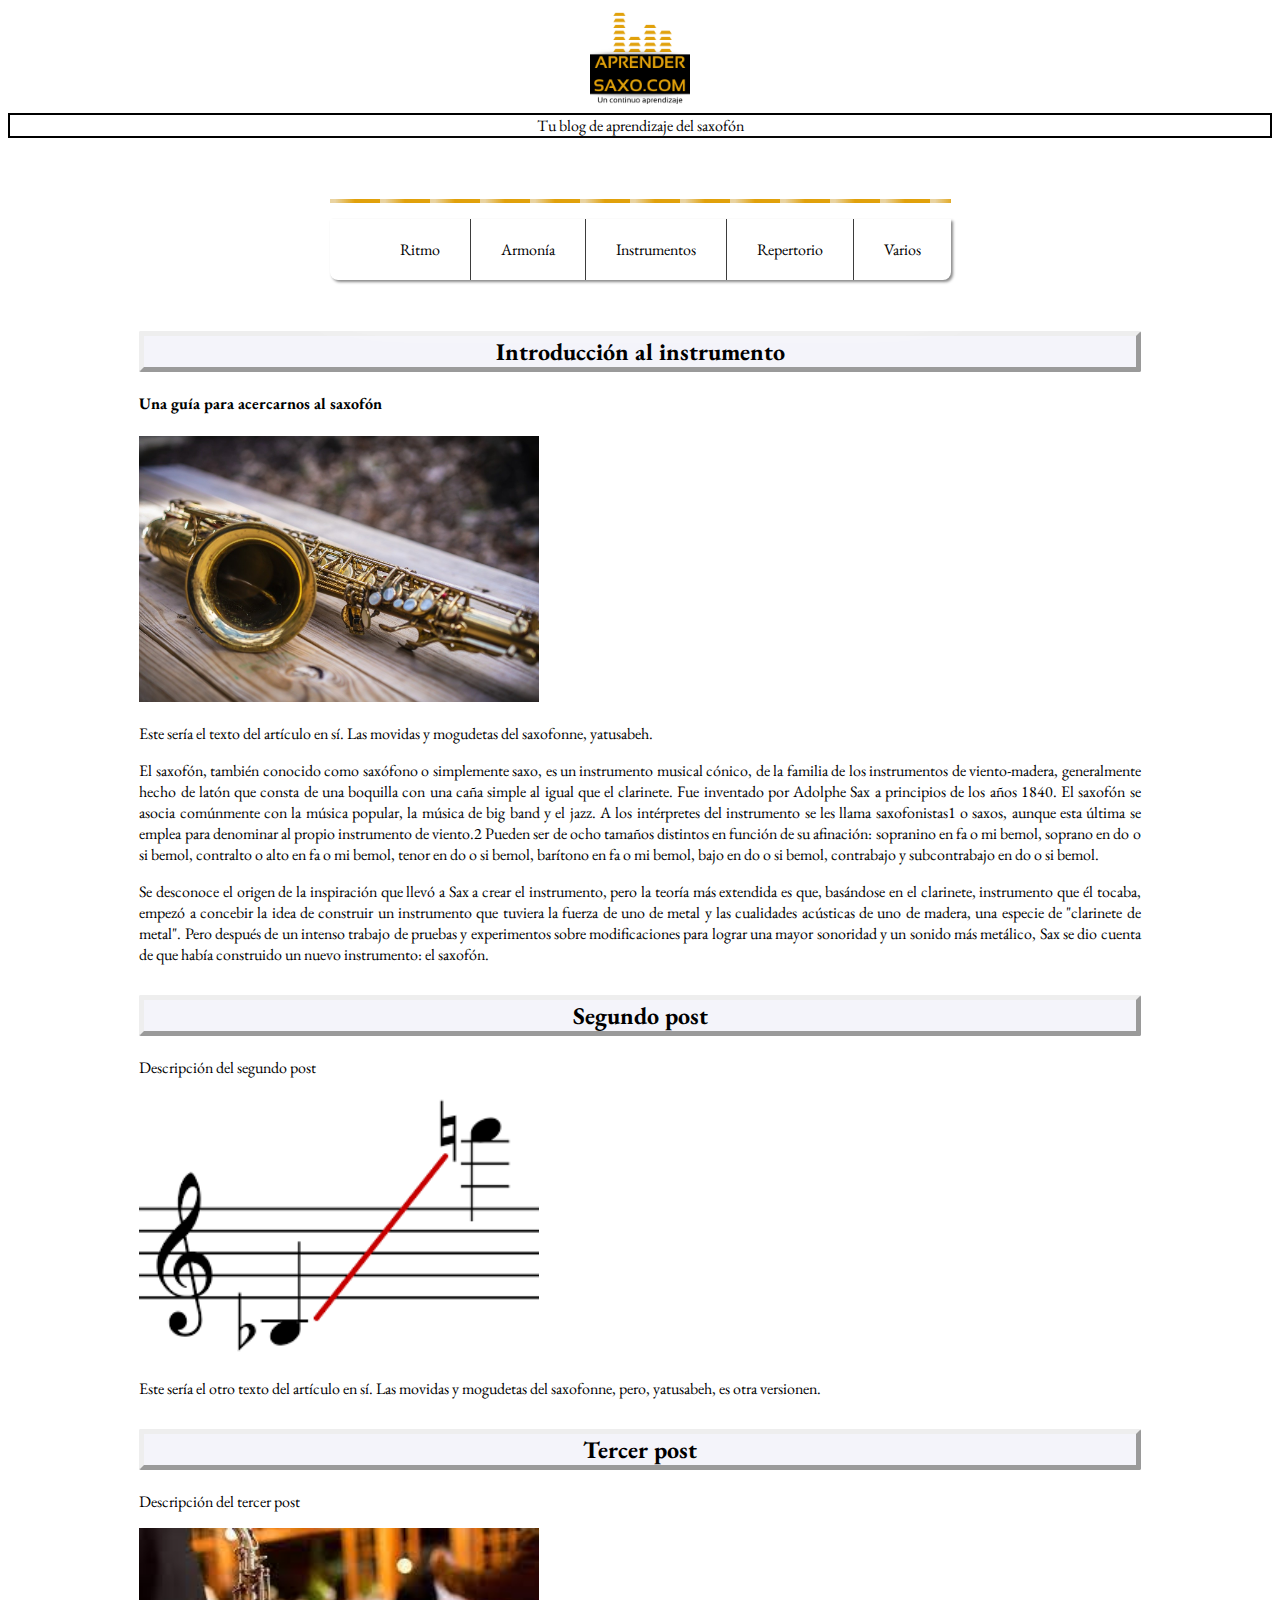
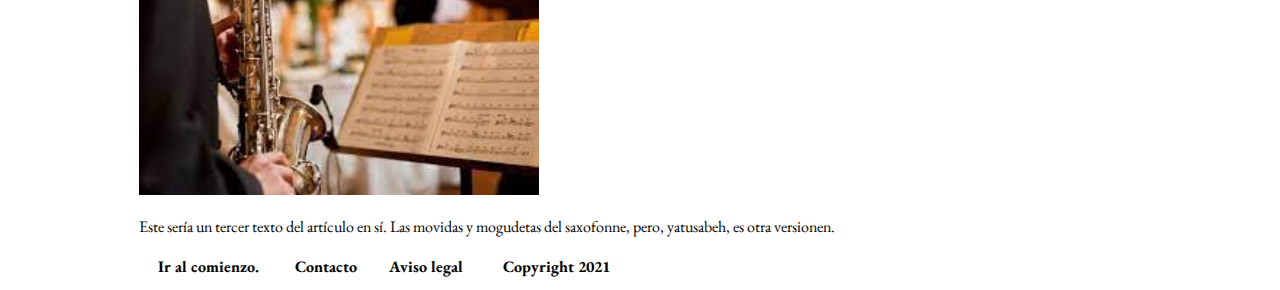
<file: index.html>
<!DOCTYPE html>
<html lang="es">
<head>
    <meta charset="UTF-8">
    <title>Aprender saxo</title>
    <link rel="stylesheet" href="style.css">
    <link rel="preconnect" href="https://fonts.googleapis.com">
<link rel="preconnect" href="https://fonts.gstatic.com" crossorigin>
<link href="https://fonts.googleapis.com/css2?family=EB+Garamond:wght@400;700&family=Montserrat:wght@400;700&family=Roboto&display=swap" rel="stylesheet">
<link href="[data-uri]" rel="icon" type="image/x-icon" />
</head>
<body>
    <!-- <header class="barra superior"> -->
        <!-- <nav> -->
            <a href="index.html">
                <img src="img/Logo.png" width="100"/>            
            </a>
            <!-- <a href="Aviso legal.html">Aviso legal</a>
            <a href="Contacto.html">Contacto</a> 
            <div class="animation start-home"></div>

           </nav> -->
      
    <!-- </header> -->
    
       <div id="Subtítulo">
        Tu blog de aprendizaje del saxofón
        </div>  

    <br>
    <head>
        <meta name="viewport" content="width=device-width">
      </head>
      <div class="wrap">
      <span class="decor"></span>
      <nav>
        <ul class="primary">
          <li>
            <a href="">Ritmo</a>
            <ul class="sub">
              <li><a href="">Polirritmias</a></li>
              <li><a href="">Ejercicios de swing</a></li>
              <li><a href="">Ritmos latinoamericanos</a></li>
              <li><a href="">Lecturas y prácticas</a></li>
            </ul>
          </li>
          <li>
            <a href="">Armonía</a>
            <ul class="sub">
              <li><a href="">Acordes</a></li>
              <li><a href="">Modos</a></li>
            </ul>
          </li>
          <li>
            <a href="">Instrumentos</a>
            <ul class="sub">
              <li><a href="">Saxofón</a></li>
              <li><a href="">Guitarra</a></li>
              <li><a href="">Teclado</a></li>
            </ul>  
          </li>
          <li>
            <a href="">Repertorio</a>
            <ul class="sub">
              <li><a href="">Jazz</a></li>
              <li><a href="">Soul, funk, etc.</a></li>
              <li><a href="">Rock y pop</a></li>
            </ul>  
          </li>
          <li>
            <a href="">Varios</a>
            <ul class="sub">
              <li><a href="">Artículos</a></li>
              <li><a href="">Textos</a></li>
           </ul>  
          </li>
        </ul>
      </nav>
      </div>
    <br>
     <section class="container">
         <article class="post">
          <a href="Primer post.html">  <h2 class="titulopost">Introducción al instrumento</h2></a>
             <p> <h4 class="descripción">Una guía para acercarnos al saxofón</h4></p>
             <img src="img/sax.jpg" width="400" />
             <p>Este sería el texto del artículo en sí. Las movidas y mogudetas del saxofonne, yatusabeh.</p>
             <p>El saxofón, también conocido como saxófono o simplemente saxo, es un instrumento musical cónico, de la familia de los instrumentos de viento-madera, generalmente hecho de latón que consta de una boquilla con una caña simple al igual que el clarinete. Fue inventado por Adolphe Sax a principios de los años 1840. El saxofón se asocia comúnmente con la música popular, la música de big band y el jazz. A los intérpretes del instrumento se les llama saxofonistas1​ o saxos, aunque esta última se emplea para denominar al propio instrumento de viento.2​ Pueden ser de ocho tamaños distintos en función de su afinación: sopranino en fa o mi bemol, soprano en do o si bemol, contralto o alto en fa o mi bemol, tenor en do o si bemol, barítono en fa o mi bemol, bajo en do o si bemol, contrabajo y subcontrabajo en do o si bemol.</p>
            <p>Se desconoce el origen de la inspiración que llevó a Sax a crear el instrumento, pero la teoría más extendida es que, basándose en el clarinete, instrumento que él tocaba, empezó a concebir la idea de construir un instrumento que tuviera la fuerza de uno de metal y las cualidades acústicas de uno de madera, una especie de "clarinete de metal". Pero después de un intenso trabajo de pruebas y experimentos sobre modificaciones para lograr una mayor sonoridad y un sonido más metálico, Sax se dio cuenta de que había construido un nuevo instrumento: el saxofón.</p>
</p>
         </article>  
          <article class="post">
            <a href="Segundo post.html">  <h2 class="titulopost">Segundo post</h2></a>
            <p> <h4 class="descripción"></h4>Descripción del segundo post </h4></p>
            <img src="img/rango.png" width="400" />
            <p>Este sería el otro texto del artículo en sí. Las movidas y mogudetas del saxofonne, pero, yatusabeh, es otra versionen.</p>
        </article>
        <article class="post">
            <a href="Tercer post.html">  <h2 class="titulopost">Tercer post</h2></a>            
            <p> <h4 class="descripción"></h4>Descripción del tercer post</h4></p>
            <img src="img/sax1.jpg" width="400" />
            <p>Este sería un tercer texto del artículo en sí. Las movidas y mogudetas del saxofonne, pero, yatusabeh, es otra versionen.</p>
        </article>
     <footer>
               
         <table style="width: 500px;">
            <thead id="pie">
             <tr>
                <th class="botón"> <a href="index.html">Ir al comienzo.</a>   </th>
                <th class="botón"> <a href="Contacto.html">Contacto</a>  </th>
                <th class="botón"> <a href="Aviso legal.html">Aviso legal</a> </th>
                <th>  Copyright 2021</th>
            <tr> 
            </thead>
            
     </footer>
    </section>

 </body>
 </html>
</file>
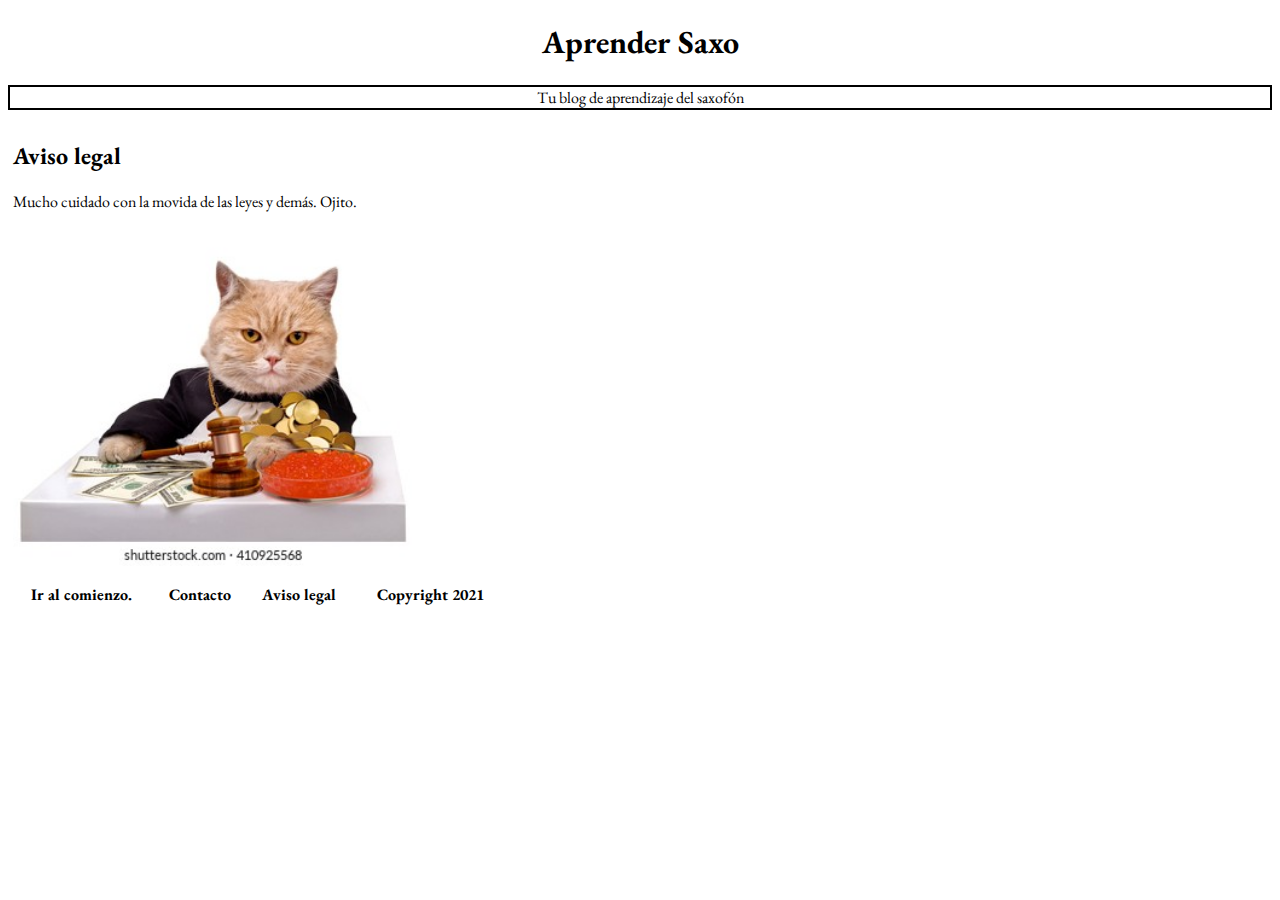
<file: Aviso legal.html>
<!DOCTYPE html>
<html>
<head>
    <meta charset="utf-8"/>
    <title>Aviso legal</title>
    <link rel="preconnect" href="https://fonts.googleapis.com">
    <link rel="preconnect" href="https://fonts.googleapis.com">
    <link rel="preconnect" href="https://fonts.gstatic.com" crossorigin>
    <link href="https://fonts.googleapis.com/css2?family=EB+Garamond:wght@400;700&family=Montserrat:wght@400;700&family=Roboto&display=swap" rel="stylesheet">
    <link rel="stylesheet" href="style.css">
</head>
<body>
    <header>
        <h1 id="Título">Aprender Saxo</h1>
    </header>
    <div id="Subtítulo">
        Tu blog de aprendizaje del saxofón
        </div>    
    <section>
        <article class="post">
            <h2>Aviso legal</h2>
            <p>Mucho cuidado con la movida de las leyes y demás. Ojito.</p>
            <img src="img/legal.jpg" width="400" />
           
        </article>  
    

    </section>
    <footer>
        <table style="width: 500px;">
            <thead>
             <tr>
                <th> <a href="index.html">Ir al comienzo.</a>   </th>
                <th> <a href="Contacto.html">Contacto</a>  </th>
                <th> <a href="Aviso legal.html">Aviso legal</a> </th>
                <th>  Copyright 2021</th>
            <tr> 
            </thead>
            
    </footer>
</body>
</html>
</file>
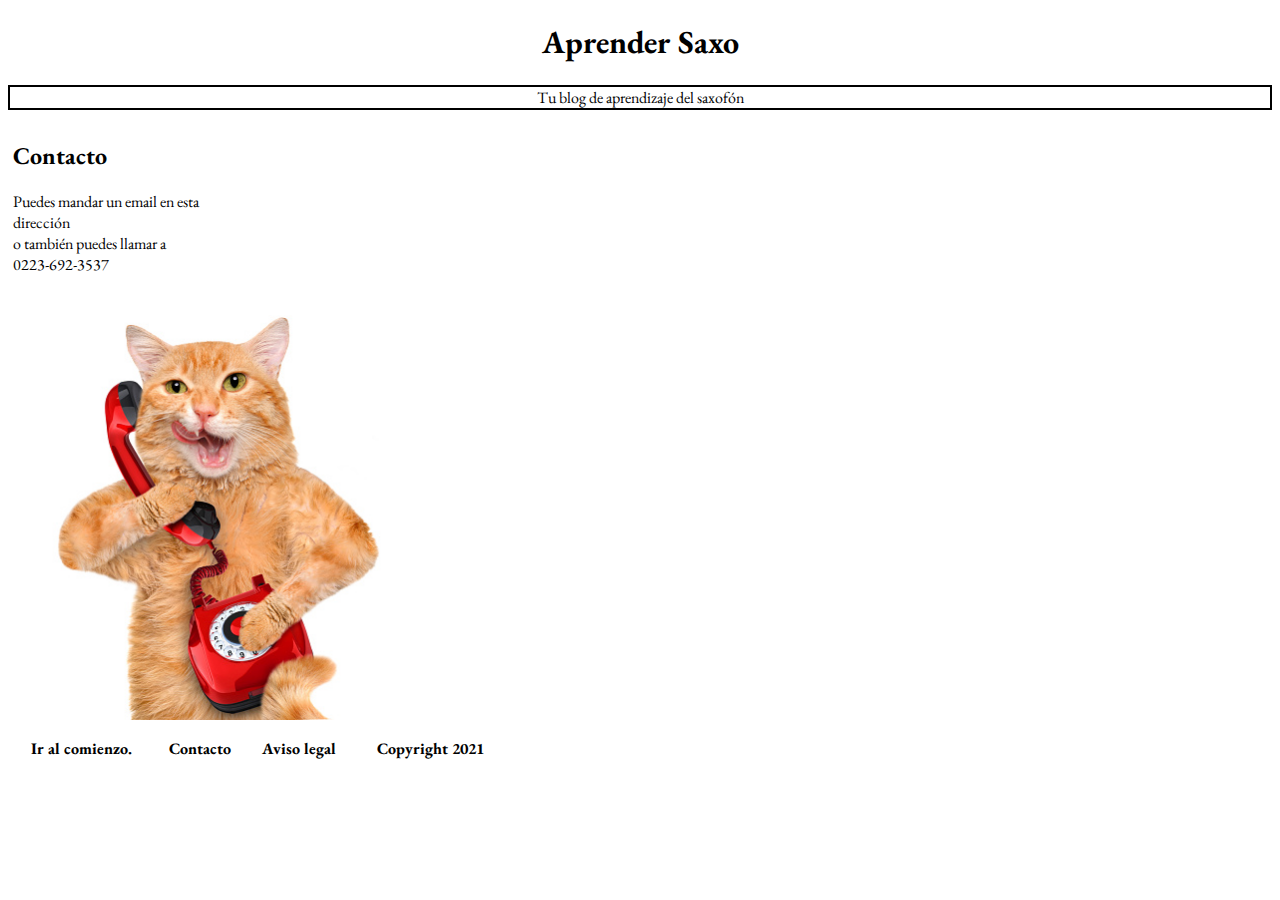
<file: Contacto.html>
<!DOCTYPE html>
<html>
<head>
    <meta charset="utf-8"/>
    <title>Contacto</title>
    <link rel="preconnect" href="https://fonts.googleapis.com">
    <link rel="preconnect" href="https://fonts.googleapis.com">
    <link rel="preconnect" href="https://fonts.gstatic.com" crossorigin>
    <link href="https://fonts.googleapis.com/css2?family=EB+Garamond:wght@400;700&family=Montserrat:wght@400;700&family=Roboto&display=swap" rel="stylesheet">
    <link rel="stylesheet" href="style.css">
</head>
<body>
    <header>
        <h1 id="Título">Aprender Saxo</h1>
    </header>
    <div id="Subtítulo">
        Tu blog de aprendizaje del saxofón
        </div>   
    <section>
        <article class="post">
            <h2>Contacto</h2>
            <p>Puedes mandar un email en esta <a href="mailto:cspdaniel@gmail.com">dirección</a> o también puedes llamar a <a href="tel:+005492236923537">0223-692-3537</a></p>
            <img src="img/cat.jpg" width="400" />
           
        </article>  
    

    </section>
    <footer>
        <table style="width: 500px;">
            <thead>
             <tr>
                <th> <a href="index.html">Ir al comienzo.</a>   </th>
                <th> <a href="Contacto.html">Contacto</a>  </th>
                <th> <a href="Aviso legal.html">Aviso legal</a> </th>
                <th>  Copyright 2021</th>
            <tr> 
            </thead>
            
    </footer>
</body>
</html>
</file>
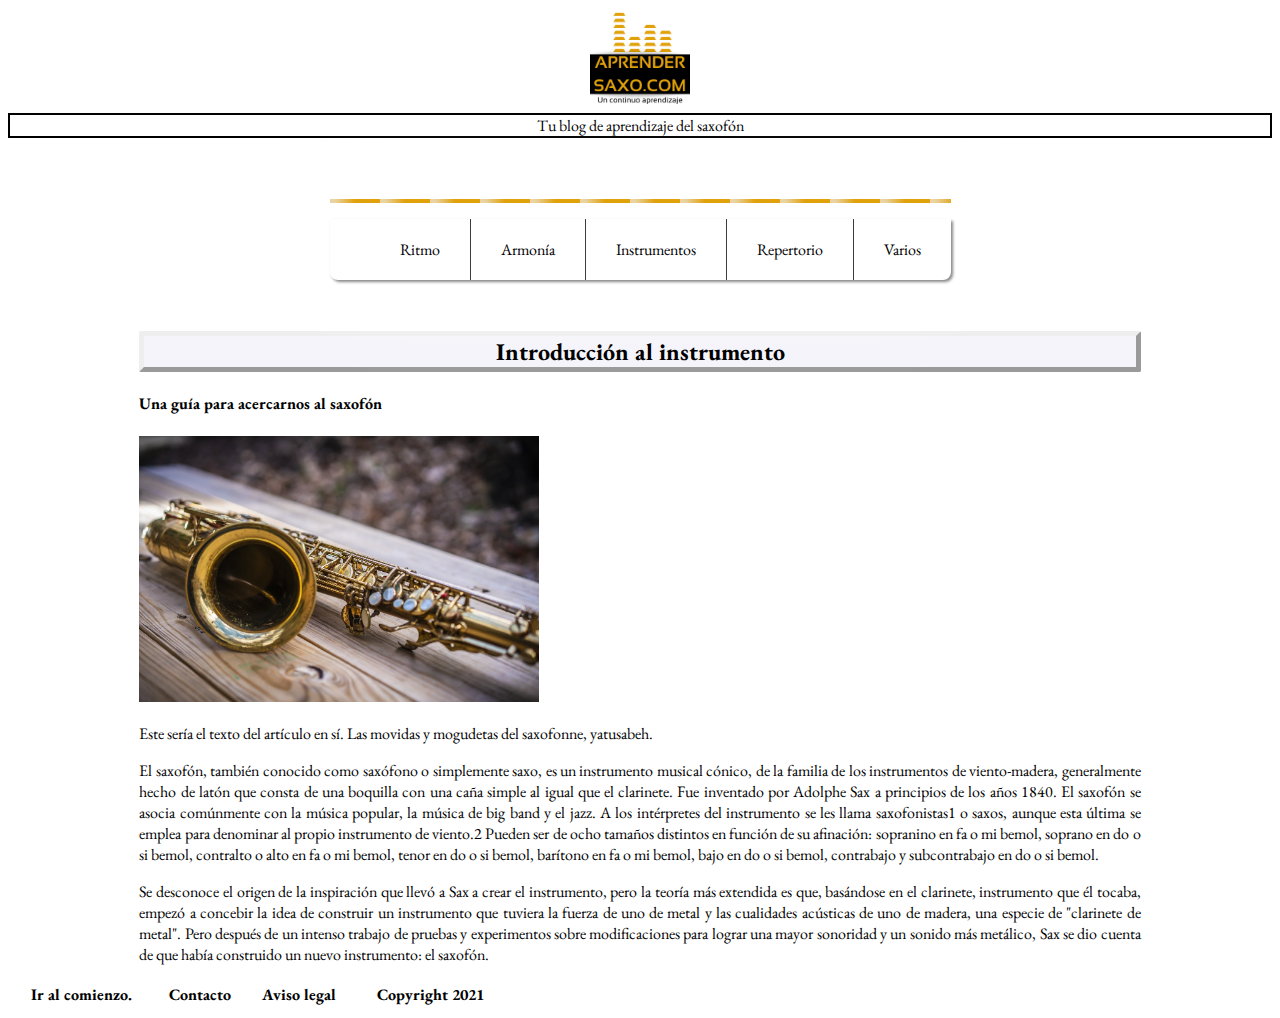
<file: Primer post.html>
<!DOCTYPE html>
<html lang="es">
<head>
    <meta charset="UTF-8">
    <title>Aprender saxo</title>
    <link rel="stylesheet" href="style.css">
    <link rel="preconnect" href="https://fonts.googleapis.com">
    <link href="[data-uri]" rel="icon" type="image/x-icon" />
<link rel="preconnect" href="https://fonts.gstatic.com" crossorigin>
<link href="https://fonts.googleapis.com/css2?family=EB+Garamond:wght@400;700&family=Montserrat:wght@400;700&family=Roboto&display=swap" rel="stylesheet">
</head>
<body>
    <!-- <header class="barra superior"> -->
        <!-- <nav> -->
            <a href="index.html">
                <img src="img/Logo.png" width="100"/>            
            </a>
            <!-- <a href="Aviso legal.html">Aviso legal</a>
            <a href="Contacto.html">Contacto</a> 
            <div class="animation start-home"></div>

           </nav> -->
      
    <!-- </header> -->
    
       <div id="Subtítulo">
        Tu blog de aprendizaje del saxofón
        </div>  

    <br>
    <head>
        <meta name="viewport" content="width=device-width">
      </head>
      <div class="wrap">
      <span class="decor"></span>
      <nav>
        <ul class="primary">
          <li>
            <a href="">Ritmo</a>
            <ul class="sub">
              <li><a href="">Bulldog</a></li>
              <li><a href="">Mastiff</a></li>
              <li><a href="">Labrador</a></li>
              <li><a href="">Mutt</a></li>
            </ul>
          </li>
          <li>
            <a href="">Armonía</a>
            <ul class="sub">
              <li><a href="">Acordes</a></li>
              <li><a href="">Modos</a></li>
            </ul>
          </li>
          <li>
            <a href="">Instrumentos</a>
            <ul class="sub">
              <li><a href="">Saxofón</a></li>
              <li><a href="">Guitarra</a></li>
              <li><a href="">Teclado</a></li>
            </ul>  
          </li>
          <li>
            <a href="">Repertorio</a>
            <ul class="sub">
              <li><a href="">Jazz</a></li>
              <li><a href="">Soul, funk, etc.</a></li>
              <li><a href="">Rock y pop</a></li>
            </ul>  
          </li>
          <li>
            <a href="">Varios</a>
            <ul class="sub">
              <li><a href="">Artículos</a></li>
              <li><a href="">Textos</a></li>
           </ul>  
          </li>
        </ul>
      </nav>
      </div>
      <section class="container">
        <article class="post">
         <a href="Primer post.html">  <h2 class="titulopost">Introducción al instrumento</h2></a>
            <p> <h4 class="descripción">Una guía para acercarnos al saxofón</h4></p>
            <img src="img/sax.jpg" width="400" />
            <p>Este sería el texto del artículo en sí. Las movidas y mogudetas del saxofonne, yatusabeh.</p>
            <p>El saxofón, también conocido como saxófono o simplemente saxo, es un instrumento musical cónico, de la familia de los instrumentos de viento-madera, generalmente hecho de latón que consta de una boquilla con una caña simple al igual que el clarinete. Fue inventado por Adolphe Sax a principios de los años 1840. El saxofón se asocia comúnmente con la música popular, la música de big band y el jazz. A los intérpretes del instrumento se les llama saxofonistas1​ o saxos, aunque esta última se emplea para denominar al propio instrumento de viento.2​ Pueden ser de ocho tamaños distintos en función de su afinación: sopranino en fa o mi bemol, soprano en do o si bemol, contralto o alto en fa o mi bemol, tenor en do o si bemol, barítono en fa o mi bemol, bajo en do o si bemol, contrabajo y subcontrabajo en do o si bemol.</p>
           <p>Se desconoce el origen de la inspiración que llevó a Sax a crear el instrumento, pero la teoría más extendida es que, basándose en el clarinete, instrumento que él tocaba, empezó a concebir la idea de construir un instrumento que tuviera la fuerza de uno de metal y las cualidades acústicas de uno de madera, una especie de "clarinete de metal". Pero después de un intenso trabajo de pruebas y experimentos sobre modificaciones para lograr una mayor sonoridad y un sonido más metálico, Sax se dio cuenta de que había construido un nuevo instrumento: el saxofón.</p>
</p>
        </article>  
         
    </section>
    <footer>
        <table style="width: 500px;">
            <thead>
             <tr>
                <th> <a href="index.html">Ir al comienzo.</a>   </th>
                <th> <a href="Contacto.html">Contacto</a>  </th>
                <th> <a href="Aviso legal.html">Aviso legal</a> </th>
                <th>  Copyright 2021</th>
            <tr> 
            </thead>
            
    </footer>
</body>
</html>
</file>
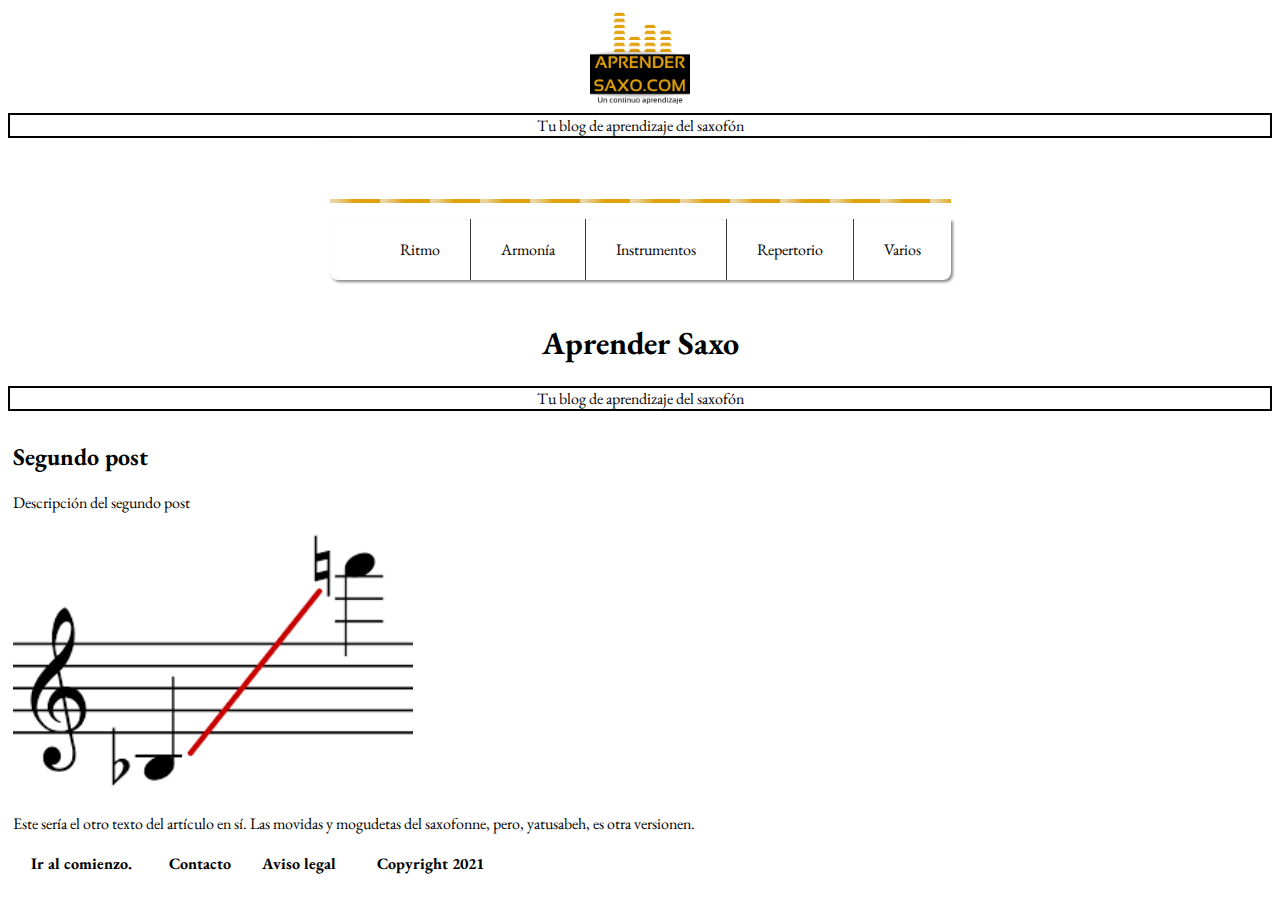
<file: Segundo post.html>
<!DOCTYPE html>
<html lang="es">
<head>
    <meta charset="UTF-8">
    <title>Aprender saxo</title>
    <link rel="stylesheet" href="style.css">
    <link rel="preconnect" href="https://fonts.googleapis.com">
<link rel="preconnect" href="https://fonts.gstatic.com" crossorigin>
<link href="https://fonts.googleapis.com/css2?family=EB+Garamond:wght@400;700&family=Montserrat:wght@400;700&family=Roboto&display=swap" rel="stylesheet">
</head>
<body>
    <!-- <header class="barra superior"> -->
        <!-- <nav> -->
            <a href="index.html">
                <img src="img/Logo.png" width="100"/>            
            </a>
            <!-- <a href="Aviso legal.html">Aviso legal</a>
            <a href="Contacto.html">Contacto</a> 
            <div class="animation start-home"></div>

           </nav> -->
      
    <!-- </header> -->
    
       <div id="Subtítulo">
        Tu blog de aprendizaje del saxofón
        </div>  

    <br>
    <head>
        <meta name="viewport" content="width=device-width">
      </head>
      <div class="wrap">
      <span class="decor"></span>
      <nav>
        <ul class="primary">
          <li>
            <a href="">Ritmo</a>
            <ul class="sub">
              <li><a href="">Bulldog</a></li>
              <li><a href="">Mastiff</a></li>
              <li><a href="">Labrador</a></li>
              <li><a href="">Mutt</a></li>
            </ul>
          </li>
          <li>
            <a href="">Armonía</a>
            <ul class="sub">
              <li><a href="">Acordes</a></li>
              <li><a href="">Modos</a></li>
            </ul>
          </li>
          <li>
            <a href="">Instrumentos</a>
            <ul class="sub">
              <li><a href="">Saxofón</a></li>
              <li><a href="">Guitarra</a></li>
              <li><a href="">Teclado</a></li>
            </ul>  
          </li>
          <li>
            <a href="">Repertorio</a>
            <ul class="sub">
              <li><a href="">Jazz</a></li>
              <li><a href="">Soul, funk, etc.</a></li>
              <li><a href="">Rock y pop</a></li>
            </ul>  
          </li>
          <li>
            <a href="">Varios</a>
            <ul class="sub">
              <li><a href="">Artículos</a></li>
              <li><a href="">Textos</a></li>
           </ul>  
          </li>
        </ul>
      </nav>
      </div>
<body>
    <header>
        <h1 id="Título">Aprender Saxo</h1>
    </header>
    <div id="Subtítulo">
        Tu blog de aprendizaje del saxofón
        </div>      
    <section>
        <article class="post">
            <h2>Segundo post</h2>
            <p>Descripción del segundo post</p>
            <img src="img/rango.png" width="400" />
            <p>Este sería el otro texto del artículo en sí. Las movidas y mogudetas del saxofonne, pero, yatusabeh, es otra versionen.</p>
        </article>  
         
    </section>
    <footer>
        <table style="width: 500px;">
            <thead>
             <tr>
                <th> <a href="index.html">Ir al comienzo.</a>   </th>
                <th> <a href="Contacto.html">Contacto</a>  </th>
                <th> <a href="Aviso legal.html">Aviso legal</a> </th>
                <th>  Copyright 2021</th>
            <tr> 
            </thead>
            
    </footer>
</body>
</html>
</file>
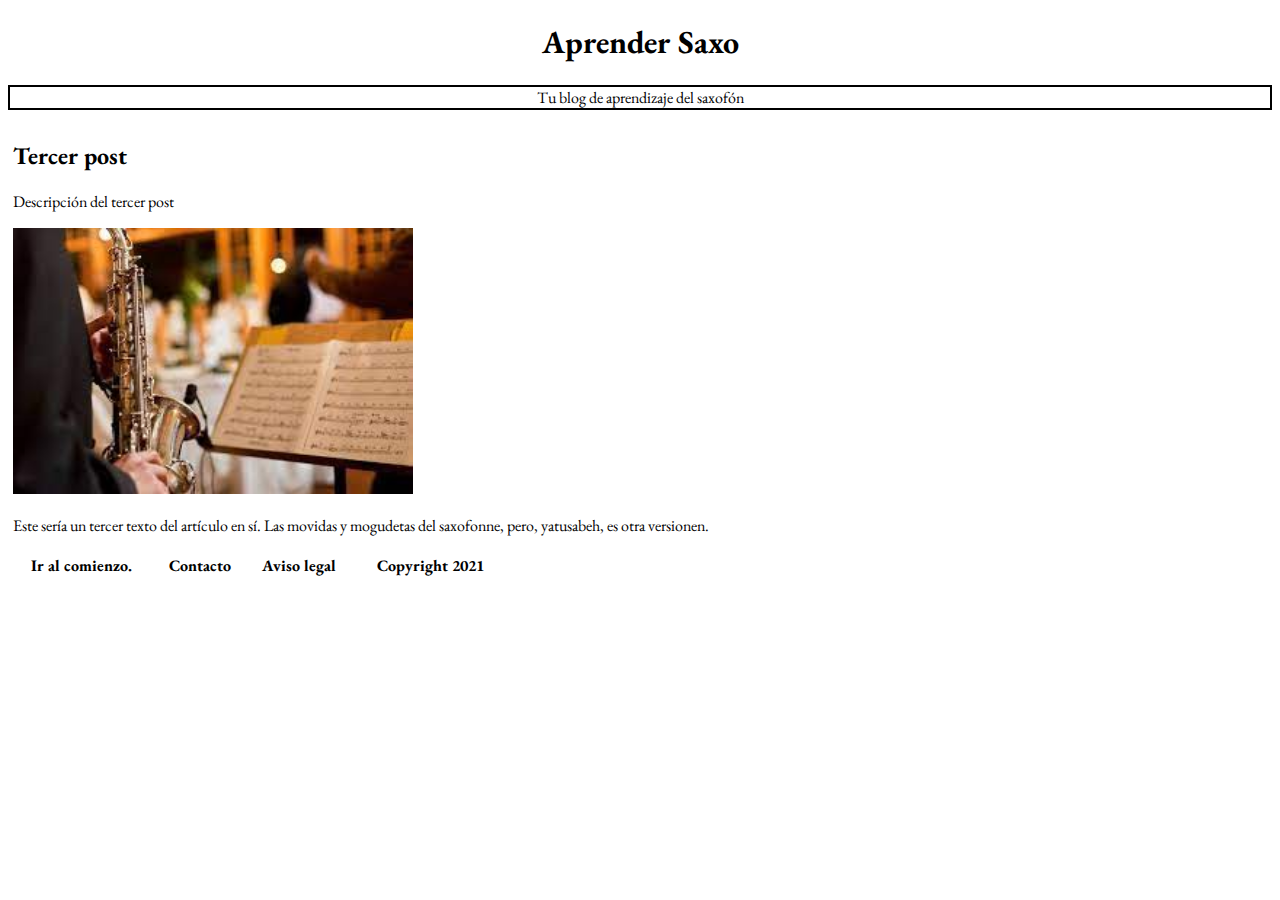
<file: Tercer post.html>
<!DOCTYPE html>
<html>
<head>
    <meta charset="utf-8"/>
    <title>Tercer post</title>
    <link rel="preconnect" href="https://fonts.googleapis.com">
    <link rel="preconnect" href="https://fonts.googleapis.com">
    <link rel="preconnect" href="https://fonts.gstatic.com" crossorigin>
    <link href="https://fonts.googleapis.com/css2?family=EB+Garamond:wght@400;700&family=Montserrat:wght@400;700&family=Roboto&display=swap" rel="stylesheet">
    <link rel="stylesheet" href="style.css">
</head>
<body>
    <header>
        <h1 id="Título">Aprender Saxo</h1>
    </header>
    <div id="Subtítulo">
        Tu blog de aprendizaje del saxofón
        </div>      
    <section>
        <article class="post">
            <h2>Tercer post</h2>
            <p>Descripción del tercer post</p>
            <img src="img/sax1.jpg" width="400" />
            <p>Este sería un tercer texto del artículo en sí. Las movidas y mogudetas del saxofonne, pero, yatusabeh, es otra versionen.</p>
        </article>  
         
    </section>
    <footer>
        <table style="width: 500px;">
            <thead>
             <tr>
                <th> <a href="index.html">Ir al comienzo.</a>   </th>
                <th> <a href="Contacto.html">Contacto</a>  </th>
                <th> <a href="Aviso legal.html">Aviso legal</a> </th>
                <th>  Copyright 2021</th>
            <tr> 
            </thead>
            
    </footer>
</body>
</html>
</file>
<file: style.css>
/* A simple, css only, (some-what) responsive menu */

body { 
  background: white;
  font-family: 'EB Garamond', serif, helvetica, arial, serif;
  font-size: 16px;
  text-align: center;
}
.container{
  width: 80%;
  margin: 0 auto;
}
.titulopost{
  border-style: outset;
  border-color: #E1A10B(117, 116, 116);
  border-radius: 2px;
  border-width: 5px;
  background-color: rgb(244, 244, 250);
  text-align: center;
}
a {
  text-decoration: none;
  color: rgb(0, 0, 0);
  display: block;

}

/* #Título{
  font-size: 4rem;
  text-align: center;
  border-style: outset;
  border-color: #E1A10B;
  border-width: 0.25rem;
} */
#Subtítulo{
  border-style: solid;
  text-align: center;
  border-color: black;
  /* border-radius: 10px; */
  border-width: 0.15rem;
}

.post{
  margin: 30px 5px 10px 5px;
  background: rgb(255, 255, 255);
  font-style:normal;
  border-color: rgb(61, 61, 61);
  border-width: 5px;
  text-align: justify;
  }


 
.wrap {
  display: inline-block;
  -webkit-box-shadow: 0 0 70px #fff;
  -moz-box-shadow: 0 0 70px #fff;
  box-shadow: 0 0 70px #fff;
  margin-top: 40px;
}

/* a little "umph" */
.decor {
  background: #E1A10B;
  background: -webkit-linear-gradient(left, #e9d3a1 10%, #E1A10B 50%);
  background: -moz-linear-gradient(left, #e9d3a1 10%, #E1A10B 50%);
  background: -o-linear-gradient(left, #e9d3a1 10%, #E1A10B 50%);
  background: linear-gradient(left, #e9d3a1 10%, #E1A10B 50%);
  background-size: 50px 25%;;
  padding: 2px;
  display: block;
}



ul {
  list-style: none;
  position: relative;
  text-align: left;
  font-style: bold;
}

li {
  float: left;
}

/* clear'n floats */
ul:after {
  clear: both;
}

ul:before,
ul:after {
    content: " ";
    display: table;
}

nav {
  position: relative;
  background: #ffffff;
  /* background-image: -webkit-linear-gradient(bottom, #2B2B2B 7%, #333333 100%);
  background-image: -moz-linear-gradient(bottom, #2B2B2B 7%, #333333 100%);
  background-image: -o-linear-gradient(bottom, #2B2B2B 7%, #333333 100%);
  background-image: linear-gradient(bottom, #2B2B2B 7%, #333333 100%); */
  text-align: center;
  /* letter-spacing: 1px; */
  -webkit-box-shadow: 2px 2px 3px #888;
  -moz-box-shadow: 2px 2px 3px #888;
  box-shadow: 2px 2px 3px #888;
  border-bottom-right-radius: 8px;
  border-bottom-left-radius: 8px;
}
/* prime */
ul.primary li a {
  display: block;
  padding: 20px 30px;
  border-right: 1px solid #3D3D3D;
}

ul.primary li:last-child a {
  border-right: none;
}

ul.primary li a:hover {
  
  color: #000;
}

/* subs */
ul.sub {
  position: absolute;
  z-index: 200;
  box-shadow: 2px 2px 0 #BEBEBE;
  width: 35%;
  display:none;
}

ul.sub li {
  float: none;
  margin: 0;
}

ul.sub li a {
  border-bottom: 1px dotted #ccc;
  border-right: none;
  color: #000;
  padding: 15px 30px;
}

ul.sub li:last-child a {
  border-bottom: none;
}

ul.sub li a:hover {
  color: #000;
  background: #eeeeee;
}

/* sub display*/
ul.primary li:hover ul {
  display: block;
  background: #fff;
}

/* keeps the tab background white */
ul.primary li:hover a {
  background: #fff;
  color: #666;
  text-shadow: none;
}

ul.primary li:hover > a{
  color: #000;
} 

/* @media only screen and (max-width: 600px) ¨{ */


  /* .decor {
    padding: 3px;
  }
  
  .wrap {
    width: 100%;
    margin-top: 0px;
  }
  
   li {
    display:block;
    float: none;
  }
 
  ul.primary li:hover a {
    background: none;
    color: #8B8B8B;
    text-shadow: 1px 1px #000;
  }

  ul.primary li:hover ul {
    display: block;
    background: #272727;
    color: #fff;
  }
  
  ul.sub {
    display: block;  
    position: static;
    box-shadow: none;
    width: 100%;
  }
  
  ul.sub li a {
    background: #272727;
    border: none;
    color: #8B8B8B;
  }
  
  ul.sub li a:hover {
    color: #ccc;
    background: none;
  }
}

section article:hover{
  box-shadow:0 0.1rem 0.4rem rgba(0,0,0, 0.3)
}


section article h2, section article p{
  margin:1 rem;
}

.botón:hover{
  box-shadow:0 0.1rem 0.4rem rgba(0,0,0, 0.3)
} */
</file>
